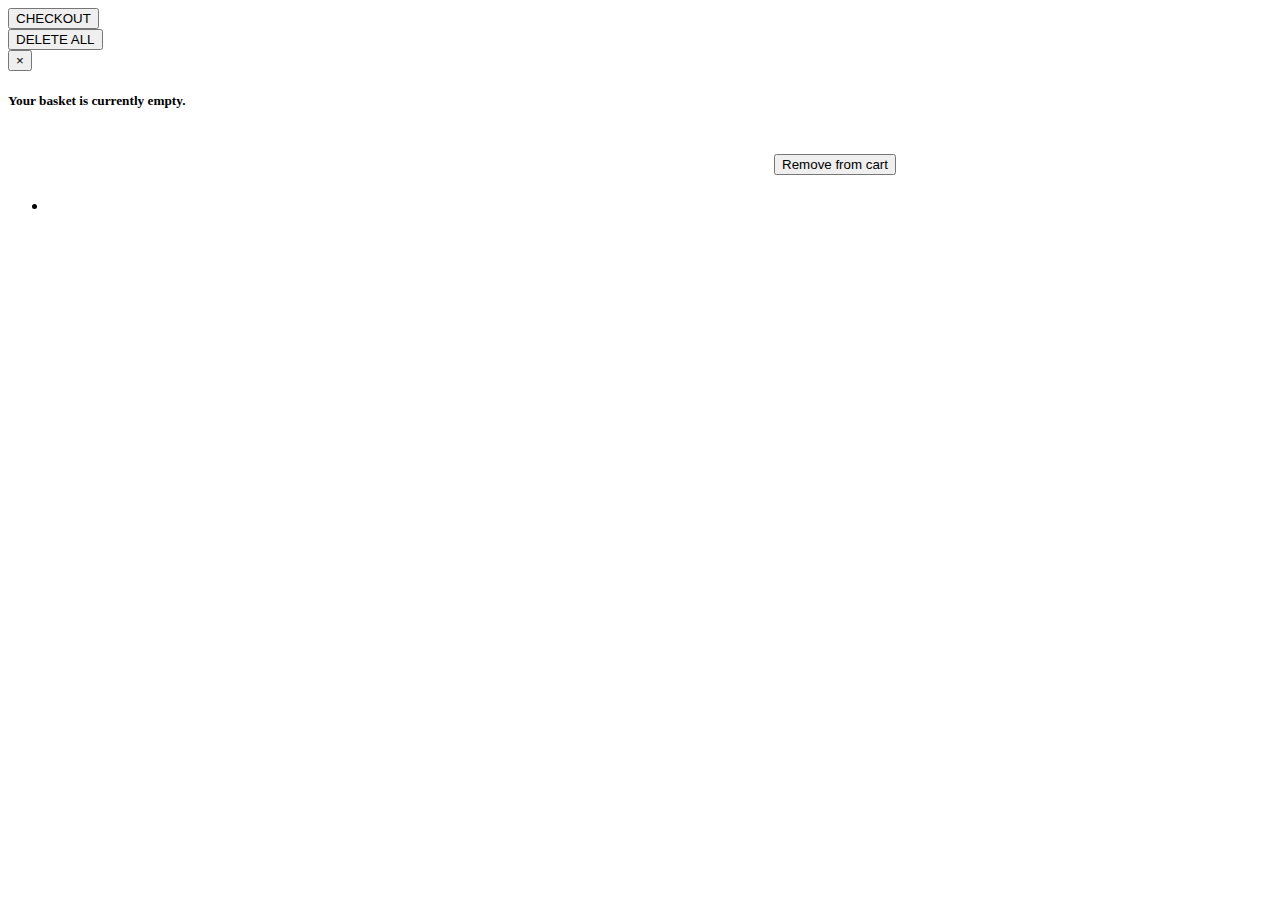
<file: src/main/resources/templates/cart.html>
<!DOCTYPE html>
<html xmlns:th="http://www.thymeleaf.org" lang="en">
<head th:replace="layout :: head"></head>

<body>
	<nav th:replace="layout :: header"></nav>

	<div class="container" id="main-content">
		<div class="row h-100">
			<div class="col-4 no-padding">
				<form class="form-inline" action="/checkout" method="get">
					<button class="btn btn-primary" type="submit">
						<i class="fa fa-cart-arrow-down fa-bigger"></i> CHECKOUT
					</button>
				</form>
			</div>
			<div class="col-4 no-padding"
				style="display: flex; justify-content: center;"></div>
			<div class="col-4 no-padding">
				<form class="form-inline justify-content-end" action="#"
					th:action="@{/cart/remove/all}" method="get">
					<button class="btn btn-danger" type="submit">
						<i class="fa fa-trash-o fa-bigger"></i> DELETE ALL
					</button>
				</form>
			</div>
		</div>
		<div class="row mt-4">
			<div th:if="${successMessage}"
				class="col-12 alert alert-success alert-dismissible fade show"
				role="alert">
				<span th:text="${successMessage}"></span>
				<button type="button" class="close" data-dismiss="alert"
					aria-label="Close">
					<span aria-hidden="true">&times;</span>
				</button>
			</div>

			<th:block th:if="${#lists.isEmpty(cart)}">
				<h5 style="color: black;">Your basket is currently empty.</h5>
			</th:block>

			<th:block th:unless="${#lists.isEmpty(cart)}">
				<div class="card-deck"
					style="display: flex; justify-content: space-around; margin-top: 20px;">
					<div class="col-sm-6"
						style="max-width: 32rem; display: inline-table; width: 32rem;"
						th:each="book, iStat : ${cart}">
						<div class="card text-white bg-dark"
							style="width: 32rem; margin-bottom: 50px">
							<!-- <img class="card-img-top" src="..." alt="Card image cap"> -->
							<div class="card-body">
								<h5 class="card-title" th:text="${book.name}"></h5>
								<p class="card-text" th:text="${book.authors}"></p>
							</div>
							<div class="card-footer" style="display: inline">
								<i class="font-weight-bold align-middle"
									th:text="${book.price} + ' ' + '$'"></i>
								<form class="form-inline" style="float: right" action="#"
									th:action="@{/cart/remove/{id}(id=${book.id})}" method="get">
									<button class="btn btn-danger" type="submit">
										<i class="fa fa-minus-circle"></i> Remove from cart
									</button>
								</form>
							</div>
						</div>
					</div>
				</div>
				<div th:if="${bookPage.totalPages > 0}" class="pagination"
					th:each="pageNumber : ${pageNumbers}">
					<nav aria-label="Page navigation example">
						<ul class="pagination">
							<li class="page-item font-weight-bold"><a
								th:href="@{/(size=${bookPage.size}, page=${pageNumber})}"
								th:text=${pageNumber} th:class="page-link"></a></li>
						</ul>
					</nav>
				</div>
			</th:block>
		</div>
	</div>

	<footer th:replace="layout :: footer"></footer>
</body>
</html>
</file>
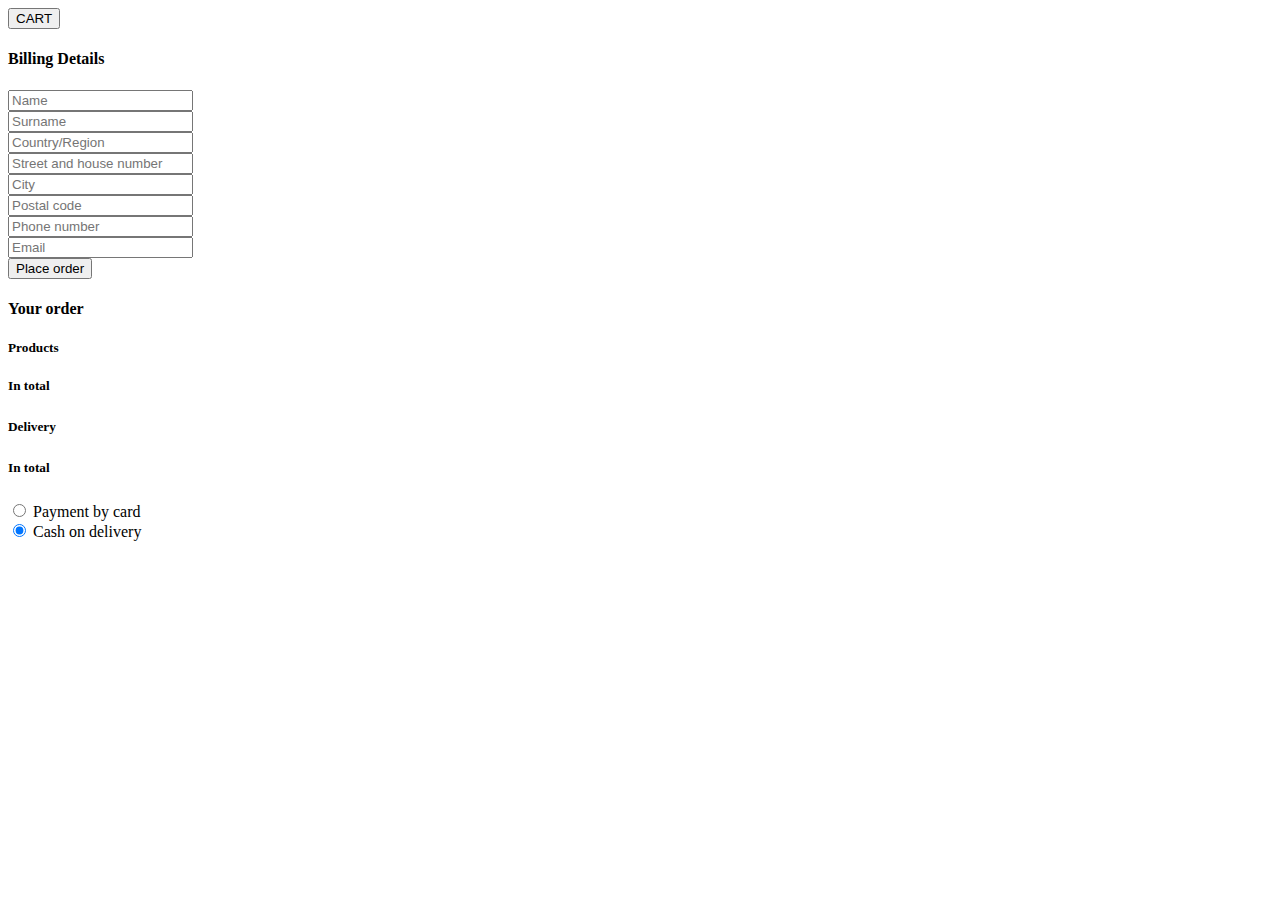
<file: src/main/resources/templates/checkout.html>
<!DOCTYPE html>
<html xmlns:th="http://www.thymeleaf.org" lang="en">
<head th:replace="layout :: head"></head>

<body>
	<nav th:replace="layout :: header"></nav>

	<div class="container" id="main-content">

		<div class="row">
			<div class="col-3 no-padding mb-5">
				<form class="form-inline" action="/cart" method="get">
					<button class="btn btn-primary" type="submit">
						<i class="fa fa-cart-shopping fa-bigger"></i> CART
					</button>
				</form>
			</div>
			<div class="col-3 no-padding"></div>
			<div class="col-3 no-padding"></div>
		</div>

		<div class="row">
			<div class="col">
				<form id="orderForm" action="#" th:action="@{/checkout/placeOrder}"
					th:object="${customer}" method="post">
					<h4 class="text-center" style="color: black;" >Billing Details</h4>

					<input type="hidden" th:field="*{id}" />

					<div class="row">
						<div class="form-group col">
							<input class="form-control" type="text" placeholder="Name" pattern="[A-Za-z\s]+" required
								th:field="*{name}" th:errorclass="field-error" /> <em
								th:if="${#fields.hasErrors('name')}" th:errors="*{name}"></em>
						</div>

						<div class="form-group col">
							<input class="form-control" type="text" placeholder="Surname" pattern="[A-Za-z\s]+" required
								step="any" th:field="*{surname}" th:errorclass="field-error" />
							<em th:if="${#fields.hasErrors('surname')}"
								th:errors="*{surname}"></em>
						</div>
					</div>

					<div class="form-group">
						<input class="form-control" type="text" pattern="[A-Za-z\s]+" required
							placeholder="Country/Region" th:field="*{countryRegion}"
							th:errorclass="field-error" /> <em
							th:if="${#fields.hasErrors('countryRegion')}"
							th:errors="*{countryRegion}"></em>
					</div>

					<div class="form-group">
						<input class="form-control" type="text" required
							placeholder="Street and house number"
							th:field="*{streetAndHouseNumber}" th:errorclass="field-error" />
						<em th:if="${#fields.hasErrors('streetAndHouseNumber')}"
							th:errors="*{streetAndHouseNumber}"></em>
					</div>

					<div class="form-group">
						<input class="form-control" type="text" placeholder="City" pattern="[A-Za-z\s]+" required
							th:field="*{city}" th:errorclass="field-error" /> <em
							th:if="${#fields.hasErrors('city')}" th:errors="*{city}"></em>
					</div>

					<div class="form-group">
						<input class="form-control" type="text" placeholder="Postal code" required
							th:field="*{postalCode}" th:errorclass="field-error" /> <em
							th:if="${#fields.hasErrors('postalCode')}"
							th:errors="*{postalCode}"></em>
					</div>

					<div class="form-group">
						<input class="form-control" type="number" placeholder="Phone number" pattern="[0-9]+" required
							th:field="*{phoneNumber}" th:errorclass="field-error" /> <em
							th:if="${#fields.hasErrors('phoneNumber')}"
							th:errors="*{phoneNumber}"></em>
					</div>
					<div class="form-group">
						<input class="form-control" type="email" placeholder="Email" id="email" required 
                          pattern="^[a-zA-Z0-9._%+-]+@[a-zA-Z0-9.-]+\.[a-zA-Z]{2,}$" 
                          oninvalid="this.setCustomValidity('Please enter a valid email with a domain extension (e.g., example@gmail.com)')" 
                          oninput="this.setCustomValidity('')"
							th:field="*{email}" th:errorclass="field-error" /> <em
							th:if="${#fields.hasErrors('email')}" th:errors="*{email}"></em>
					</div>

					<div class="form-group">
						<button type="submit" class="btn btn-block btn-primary">
							<i class="fa fa-regular fa-cart-circle-check"></i> Place order
						</button>
					</div>
				</form>
				<script>
                  document.getElementById("orderForm").addEventListener("submit", function(event) {
                    if (!confirm("Are you sure you want to submit the form?")) {
                  event.preventDefault();
                             }
                               });
                </script>
			</div>
			<div class="col">
				<h4 class="text-center" style="color: black;" >Your order</h4>
				<div class="row">
					<div class="col" style="color: black;">
						<h5>Products</h5>
						<tr th:each="book: ${productsInCart}">
							<div>
								<td th:text="${book.name}" />
							</div>
						</tr>
					</div>
					<div class="col" style="color: black;">
						<h5>In total</h5>
						<tr th:each="book: ${productsInCart}">
							<div>
								<td th:text="${book.price}" />
							</div>
						</tr>
					</div>
				</div>
				<div class="row" style="margin-top: 25px; color: black;">
					<div class="col">
						<h5>Delivery</h5>
					</div>
					<div class="col">
						<h5 th:text="|${shippingCosts} $|"></h5>
					</div>
				</div>
				<div class="row" style="margin-top: 25px; color: black;">
					<div class="col">
						<h5>In total</h5>
					</div>
					<div class="col">
						<h5 th:text="|${totalPrice} $|"></h5>
					</div>
				</div>
				<div class="row" style="margin-top: 25px; color: black;">
					<div class="col">
						<div class="form-check">
							<input class="form-check-input" type="radio" name="payment"
							   id="radioOption1" value="card"> <label
								class="form-check-label" for="card" style="color: black;"> Payment by card </label>
						</div>
					</div>
					<div class="col" style="color: black;">
						<div class="form-check">
							<input class="form-check-input" type="radio" name="payment"
								id="radioOption2" value="cash" checked> <label
								class="form-check-label" for="cash" style="color: black;"> Cash on delivery </label>
						</div>
					</div>
				</div>
			</div>
		</div>
	</div>
</body>
</html>
</file>
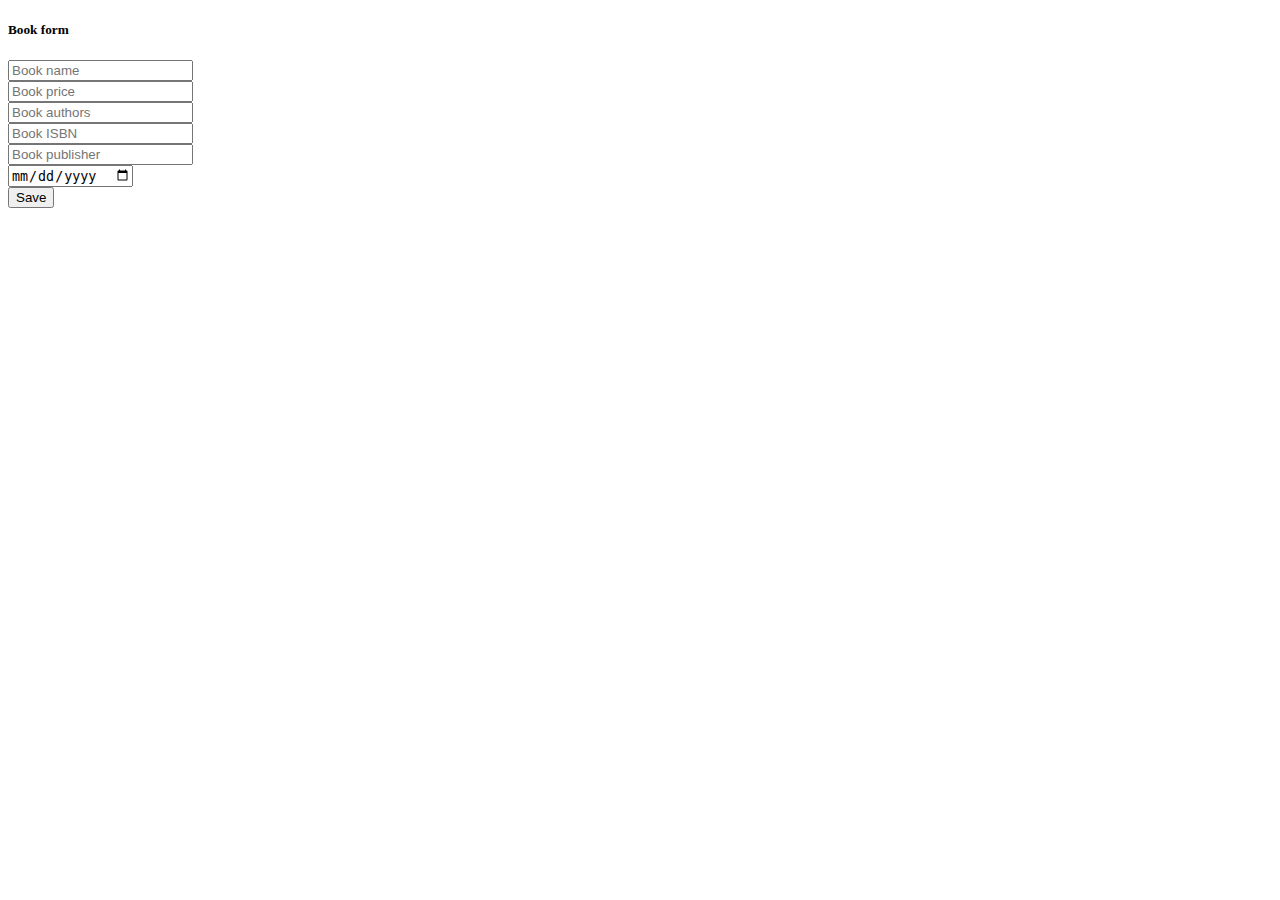
<file: src/main/resources/templates/form.html>
<!DOCTYPE html>
<html xmlns:th="http://www.thymeleaf.org" lang="en">
<head th:replace="layout :: head"></head>

<body>
	<nav th:replace="layout :: header"></nav>

	<div class="container" id="main-content">
		<div class="row d-flex justify-content-center">
			<form style="min-width: 300px;" action="#" th:action="@{/book/save}"
				th:object="${book}" method="post">
				<h5 class="text-center">Book form</h5>

				<input type="hidden" th:field="*{id}" />

				<div class="form-group">
					<input class="form-control" type="text" placeholder="Book name"
						th:field="*{name}" th:errorclass="field-error" /> <em
						th:if="${#fields.hasErrors('name')}" th:errors="*{name}"></em>
				</div>

				<div class="form-group">
					<input class="form-control" type="number" placeholder="Book price"
						step="any" th:field="*{price}" th:errorclass="field-error" /> <em
						th:if="${#fields.hasErrors('price')}" th:errors="*{price}"></em>
				</div>

				<div class="form-group">
					<input class="form-control" type="text" placeholder="Book authors"
						th:field="*{authors}" th:errorclass="field-error" /> <em
						th:if="${#fields.hasErrors('authors')}" th:errors="*{authors}"></em>
				</div>

				<div class="form-group">
					<input class="form-control" type="text" placeholder="Book ISBN"
						th:field="*{isbn}" th:errorclass="field-error" /> <em
						th:if="${#fields.hasErrors('isbn')}" th:errors="*{isbn}"></em>
				</div>

				<div class="form-group">
					<input class="form-control" type="text"
						placeholder="Book publisher" th:field="*{publisher}"
						th:errorclass="field-error" /> <em
						th:if="${#fields.hasErrors('publisher')}" th:errors="*{publisher}"></em>
				</div>

				<div class="form-group">
					<input class="form-control" type="date"
						placeholder="Book published on" th:field="*{publishedOn}"
						th:errorclass="field-error" /> <em
						th:if="${#fields.hasErrors('publishedOn')}"
						th:errors="*{publishedOn}"></em>
				</div>

				<div class="form-group">
					<button type="submit" class="btn btn-block btn-primary">
						<i class="fa fa-save"></i> Save
					</button>
				</div>
			</form>
		</div>
	</div>

</body>
</html>
</file>
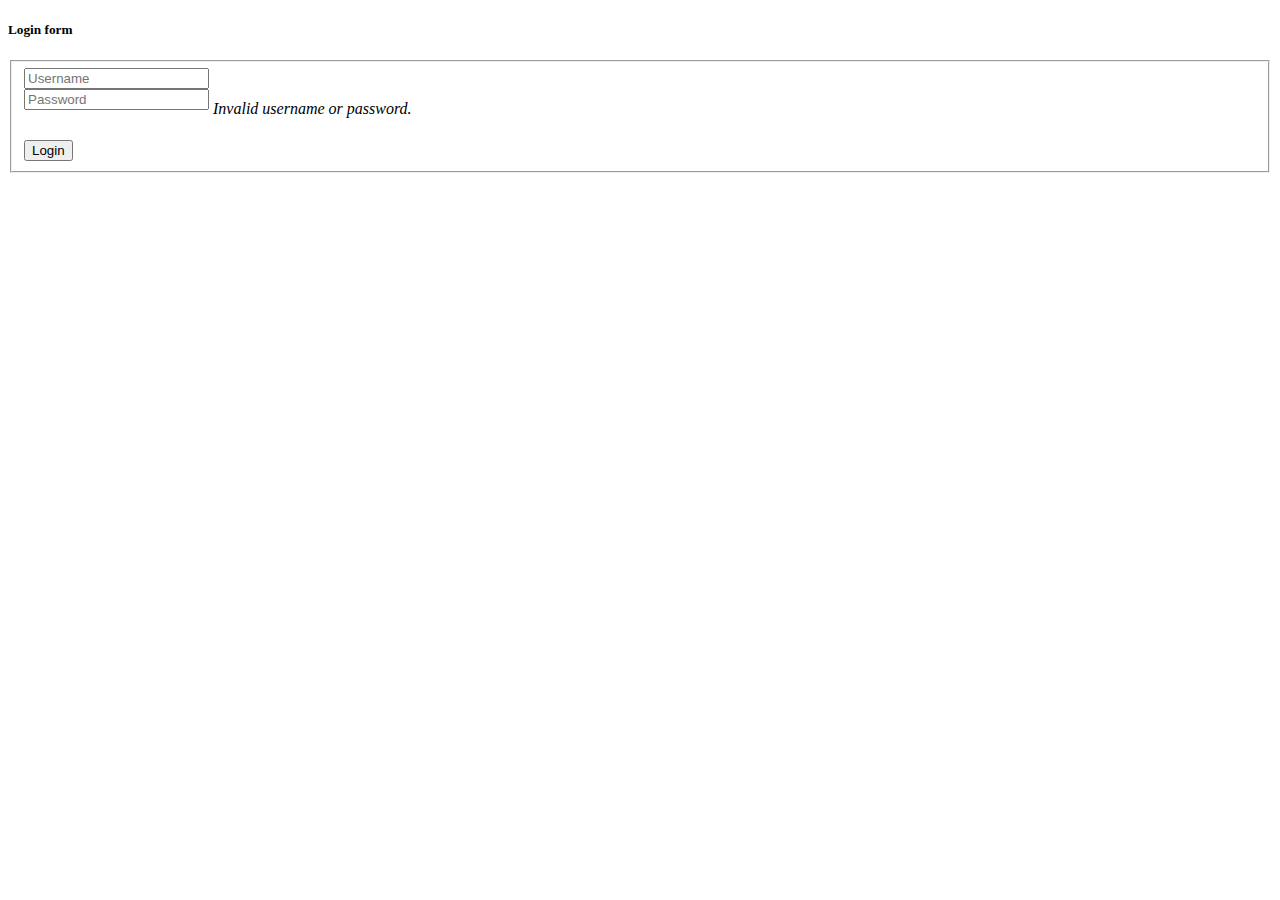
<file: src/main/resources/templates/login.html>
<!DOCTYPE html>
<html xmlns:th="http://www.thymeleaf.org" lang="en">
<head th:replace="layout :: head"></head>

<body>
	<nav th:replace="layout :: header"></nav>

	<div class="container" id="main-content" tiles:fragment="content">
		<div class="row d-flex justify-content-center">
			<form style="min-width: 300px;" name="f" th:action="@{/login}"
				method="post">
				<h5 class="text-center" style="color: black;">Login form</h5>
				<fieldset>
					<div class="form-group">
						<input class="form-control" type="text" id="username"
							name="username" placeholder="Username" />
					</div>

					<div class="form-group">
						<input class="form-control" type="password" id="password"
							name="password" placeholder="Password" /> <em
							style="position: relative; top: 10px;" th:if="${param.error}">Invalid
							username or password.</em>
					</div>

					<div class="form-group" style="margin-top: 30px;">
						<button type="submit" class="btn btn-block btn-primary">
							<i class="fa fa-key"></i> Login
						</button>
					</div>
				</fieldset>
				<input type="hidden" name="${_csrf.parameterName}"
					value="${_csrf.token}" />
			</form>
		</div>
	</div>

</body>
</html>
</file>
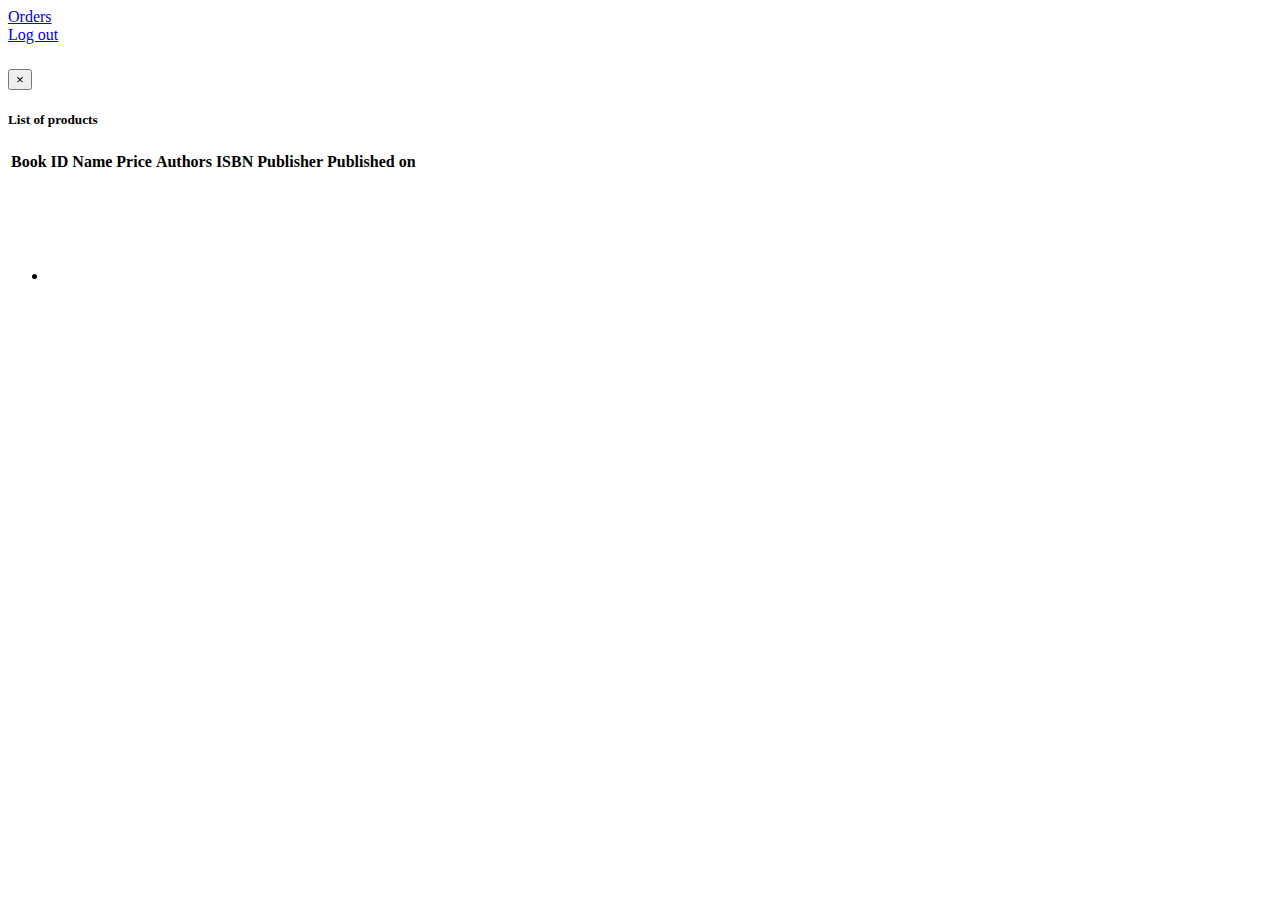
<file: src/main/resources/templates/order.html>
<!DOCTYPE html>
<html xmlns:th="http://www.thymeleaf.org" lang="en">
<head th:replace="layout :: head"></head>

<body>
	<nav th:replace="layout :: header"></nav>

	<div class="container" id="main-content">
		<div class="row">
			<div class="col-6 no-padding">
				<a href="#" th:href="@{/orders}" class="btn btn-info float-right">
					<i class="fa fa-list-ul"></i> Orders
				</a>
			</div>
			<div class="col-6 no-padding">
				<a href="#" th:href="@{/logout}" class="btn btn-danger float-right">
					<i class="fa fa-key"></i> Log out
				</a>
			</div>
		</div>
		<div class="card text-center text-white bg-dark"
			style="margin-top: 25px; margin-bottom: 25px;"
			th:object="${customer}">
			<div class="card-header" th:text="${customer?.id}"></div>
			<div class="card-body">
				<h5 class="card-title"
					th:text="|${customer?.name}   ${customer?.surname}|"></h5>
				<p class="card-text"
					th:text="|${customer?.countryRegion}, ${customer?.streetAndHouseNumber}   ${customer?.postalCode}   ${customer?.city}|"></p>
			</div>
			<div class="card-footer"
				th:text="|${customer?.phoneNumber}, ${customer?.email}|"></div>
		</div>
		<div class="row mt-4">
			<div th:if="${successMessage}"
				class="col-12 alert alert-success alert-dismissible fade show"
				role="alert">
				<span th:text="${successMessage}"></span>
				<button type="button" class="close" data-dismiss="alert"
					aria-label="Close">
					<span aria-hidden="true">&times;</span>
				</button>
			</div>

			<th:block th:unless="${#lists.isEmpty(books)}">
				<div class="table-responsive">
					<h5>List of products</h5>
					<table class="table table-striped table-dark text-nowrap">
						<thead>
							<tr>
								<th>Book ID</th>
								<th>Name</th>
								<th>Price</th>
								<th>Authors</th>
								<th>ISBN</th>
								<th>Publisher</th>
								<th>Published on</th>
							</tr>
						</thead>
						<tbody>
							<tr th:each="book : ${books}">
								<td th:text="${book.id}">
								<td th:text="${book?.name}"></td>
								<td th:text="${book?.price}"></td>
								<td th:text="${book?.authors}"></td>
								<td th:text="${book?.isbn}"></td>
								<td th:text="${book?.publisher}"></td>
								<td th:text="${book?.publishedOn}"></td>
							</tr>
						</tbody>
					</table>
					<h5>&nbsp;</h5>
				</div>
				<div style="margin-top: 50px;" th:if="${orderPage.totalPages > 0}"
					class="pagination" th:each="pageNumber : ${pageNumbers}">
					<nav aria-label="Page navigation example">
						<ul class="pagination">
							<li class="page-item font-weight-bold"><a
								th:href="@{/orders(size=${orderPage.size}, page=${pageNumber})}"
								th:text=${pageNumber} th:class="page-link"></a></li>
						</ul>
					</nav>
				</div>
			</th:block>
			<div class="col-4 no-padding"></div>
		</div>
	</div>

</body>
</html>
</file>
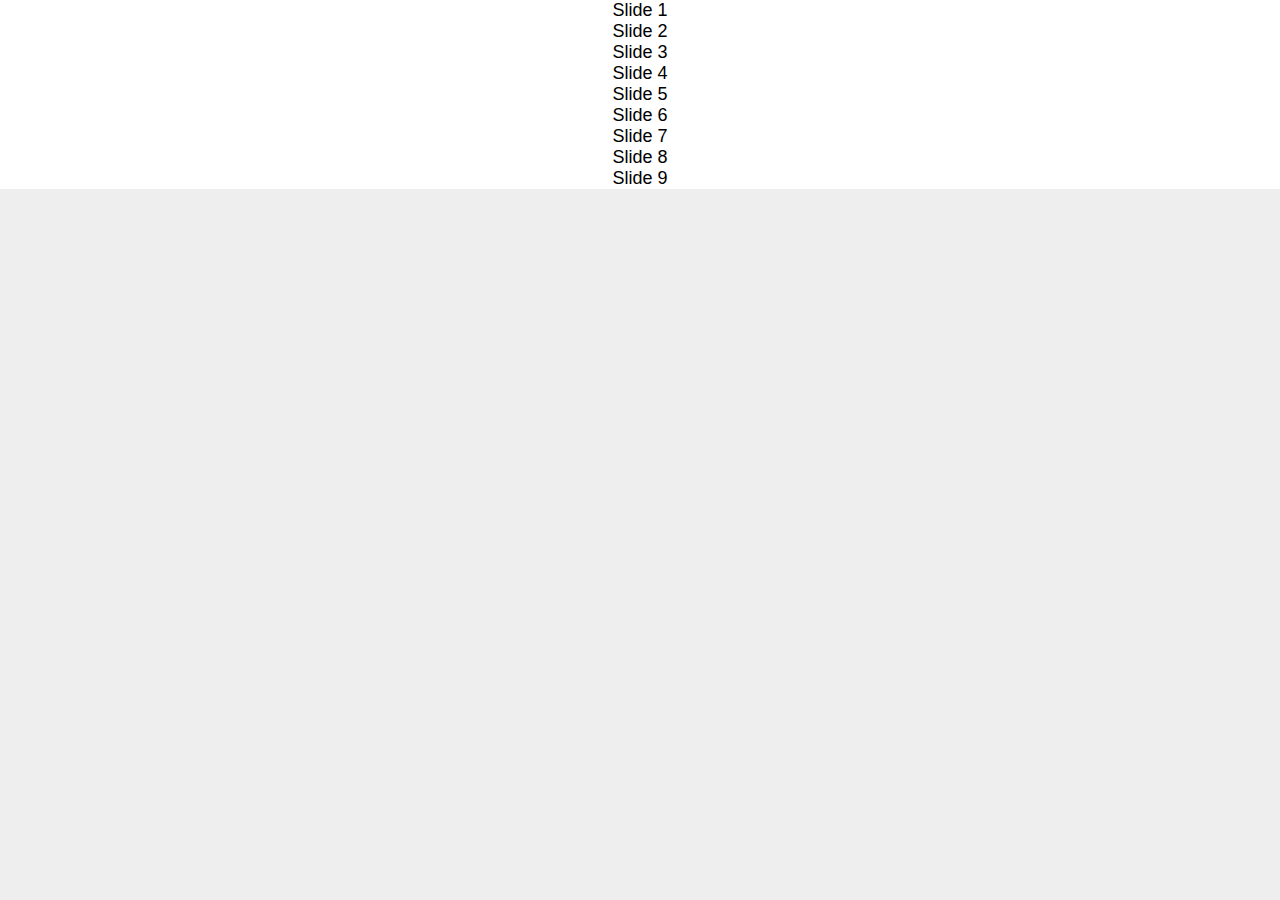
<file: src/main/resources/templates/slideshow.html>
<!DOCTYPE html>
<html xmlns:th="http://www.thymeleaf.org">
<head>
 <link rel="stylesheet" th:href="@{/package/swiper-bundle.min.css}" />
  <style>
    html,
    body {
      position: relative;
      height: 100%;
    }

    body {
      background: #eee;
      font-family: Helvetica Neue, Helvetica, Arial, sans-serif;
      font-size: 14px;
      color: #000;
      margin: 0;
      padding: 0;
    }

    .swiper {
      width: 100%;
      height: 100%;
    }

    .swiper-slide {
      text-align: center;
      font-size: 18px;
      background: #fff;
      display: flex;
      justify-content: center;
      align-items: center;
    }

    .swiper-slide img {
      display: block;
      width: 100%;
      height: 100%;
      object-fit: cover;
    }
  </style>
</head>
<body>
  <div th:fragment="slideshow">
    <!-- Swiper -->
    <div class="swiper mySwiper">
      <div class="swiper-wrapper">
        <div class="swiper-slide">Slide 1</div>
        <div class="swiper-slide">Slide 2</div>
        <div class="swiper-slide">Slide 3</div>
        <div class="swiper-slide">Slide 4</div>
        <div class="swiper-slide">Slide 5</div>
        <div class="swiper-slide">Slide 6</div>
        <div class="swiper-slide">Slide 7</div>
        <div class="swiper-slide">Slide 8</div>
        <div class="swiper-slide">Slide 9</div>
      </div>
      <div class="swiper-button-next"></div>
      <div class="swiper-button-prev"></div>
      <div class="swiper-pagination"></div>
    </div>
  </div>

  <script th:src="@{/package/swiper-bundle.min.js}"></script>
  <script>
    var swiper = new Swiper(".mySwiper", {
      cssMode: true,
      navigation: {
        nextEl: ".swiper-button-next",
        prevEl: ".swiper-button-prev",
      },
      pagination: {
        el: ".swiper-pagination",
      },
      mousewheel: true,
      keyboard: true,
    });
  </script>
</body>
</html>
</file>
